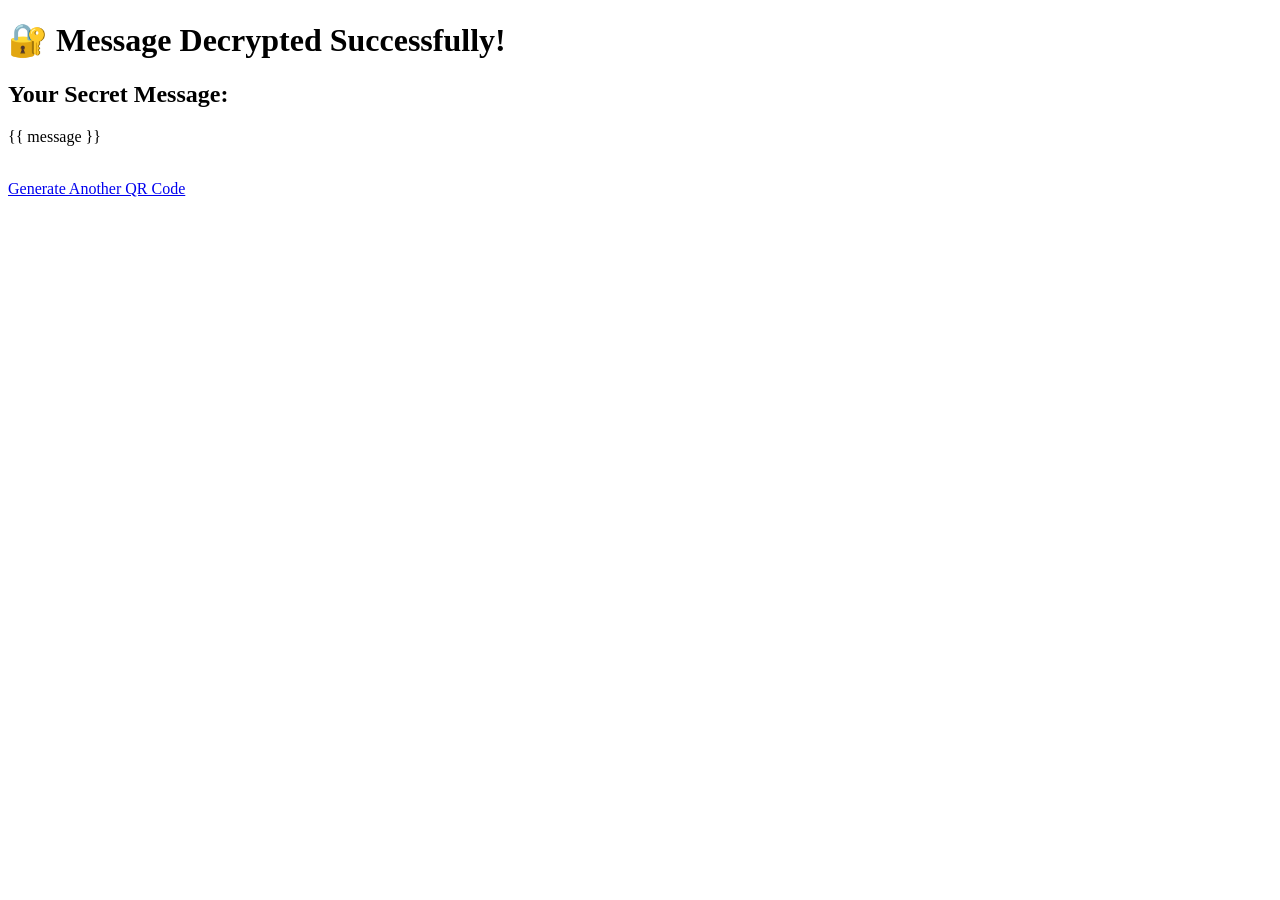
<file: templates/decrypt.html>
<!DOCTYPE html>
<html>

<head>
    <title>Decrypted Message</title>
</head>

<body>

    <h1>🔐 Message Decrypted Successfully!</h1>

    <h2>Your Secret Message:</h2>

    <p>{{ message }}</p>

    <br>

    <a href="/">
        Generate Another QR Code
    </a>

</body>

</html>
</file>
